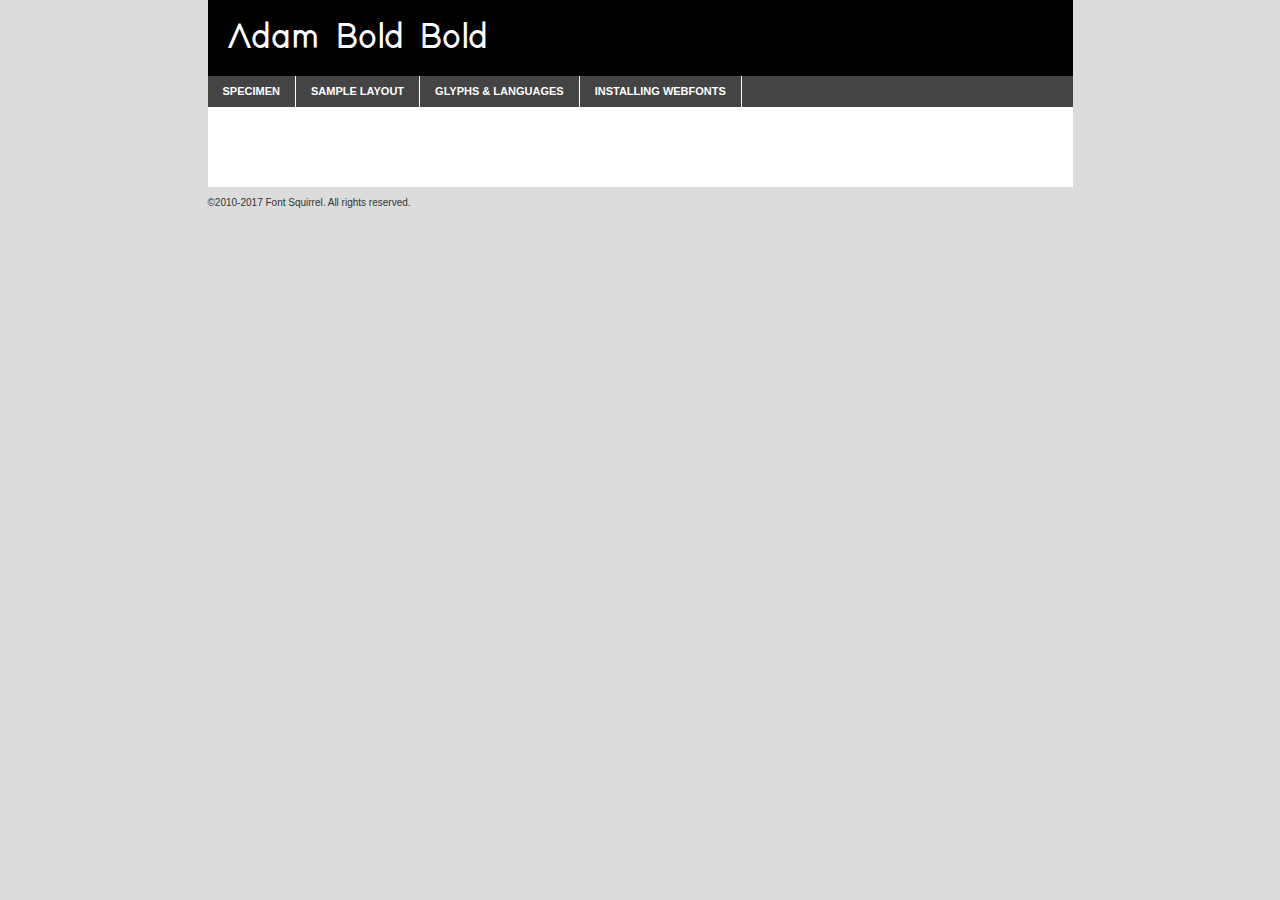
<file: fonts/adam-bold-demo.html>
<!DOCTYPE html PUBLIC "-//W3C//DTD XHTML 1.0 Transitional//EN"
	"http://www.w3.org/TR/xhtml1/DTD/xhtml1-transitional.dtd">

<html xmlns="http://www.w3.org/1999/xhtml" xml:lang="en" lang="en">
<head>
	<meta http-equiv="Content-Type" content="text/html; charset=utf-8" />
	<script src="http://ajax.googleapis.com/ajax/libs/jquery/1.7.2/jquery.min.js" type="text/javascript" charset="utf-8"></script>
	<script type="text/javascript">
	(function($){$.fn.easyTabs=function(option){var param=jQuery.extend({fadeSpeed:"fast",defaultContent:1,activeClass:'active'},option);$(this).each(function(){var thisId="#"+this.id;if(param.defaultContent==''){param.defaultContent=1;}
	if(typeof param.defaultContent=="number")
	{var defaultTab=$(thisId+" .tabs li:eq("+(param.defaultContent-1)+") a").attr('href').substr(1);}else{var defaultTab=param.defaultContent;}
	$(thisId+" .tabs li a").each(function(){var tabToHide=$(this).attr('href').substr(1);$("#"+tabToHide).addClass('easytabs-tab-content');});hideAll();changeContent(defaultTab);function hideAll(){$(thisId+" .easytabs-tab-content").hide();}
	function changeContent(tabId){hideAll();$(thisId+" .tabs li").removeClass(param.activeClass);$(thisId+" .tabs li a[href=#"+tabId+"]").closest('li').addClass(param.activeClass);if(param.fadeSpeed!="none")
	{$(thisId+" #"+tabId).fadeIn(param.fadeSpeed);}else{$(thisId+" #"+tabId).show();}}
	$(thisId+" .tabs li").click(function(){var tabId=$(this).find('a').attr('href').substr(1);changeContent(tabId);return false;});});}})(jQuery);
	</script>
	<link rel="stylesheet" href="specimen_files/specimen_stylesheet.css" type="text/css" charset="utf-8" />
	<link rel="stylesheet" href="stylesheet.css" type="text/css" charset="utf-8" />

	<style type="text/css">
					body{
				font-family: 'adam_boldbold';
							}
		</style>

	<title>Adam Bold Bold Specimen</title>
	
	
	<script type="text/javascript" charset="utf-8">
		$(document).ready(function() {
			$('#container').easyTabs({defaultContent:1});
		});
	</script>
</head>

<body>
<div id="container">
	<div id="header">
		Adam Bold Bold	</div>
	<ul class="tabs">
		<li><a href="#specimen">Specimen</a></li>
		<li><a href="#layout">Sample Layout</a></li>
				<li><a href="#glyphs">Glyphs &amp; Languages</a></li>
		<li><a href="#installing">Installing Webfonts</a></li>
		
	</ul>
	
	<div id="main_content">

		
			<div id="specimen">
		
				<div class="section">
					<div class="grid12 firstcol">
						<div class="huge">AaBb</div>
					</div>
				</div>
		
				<div class="section">
					<div class="glyph_range">A&#x200B;B&#x200b;C&#x200b;D&#x200b;E&#x200b;F&#x200b;G&#x200b;H&#x200b;I&#x200b;J&#x200b;K&#x200b;L&#x200b;M&#x200b;N&#x200b;O&#x200b;P&#x200b;Q&#x200b;R&#x200b;S&#x200b;T&#x200b;U&#x200b;V&#x200b;W&#x200b;X&#x200b;Y&#x200b;Z&#x200b;a&#x200b;b&#x200b;c&#x200b;d&#x200b;e&#x200b;f&#x200b;g&#x200b;h&#x200b;i&#x200b;j&#x200b;k&#x200b;l&#x200b;m&#x200b;n&#x200b;o&#x200b;p&#x200b;q&#x200b;r&#x200b;s&#x200b;t&#x200b;u&#x200b;v&#x200b;w&#x200b;x&#x200b;y&#x200b;z&#x200b;1&#x200b;2&#x200b;3&#x200b;4&#x200b;5&#x200b;6&#x200b;7&#x200b;8&#x200b;9&#x200b;0&#x200b;&amp;&#x200b;.&#x200b;,&#x200b;?&#x200b;!&#x200b;&#64;&#x200b;(&#x200b;)&#x200b;#&#x200b;$&#x200b;%&#x200b;*&#x200b;+&#x200b;-&#x200b;=&#x200b;:&#x200b;;</div>
				</div>
				<div class="section">
					<div class="grid12 firstcol">
						<table class="sample_table">
							<tr><td>10</td><td class="size10">abcdefghijklmnopqrstuvwxyzABCDEFGHIJKLMNOPQRSTUVWXYZ0123456789abcdefghijklmnopqrstuvwxyzABCDEFGHIJKLMNOPQRSTUVWXYZ0123456789abcdefghijklmnopqrstuvwxyzABCDEFGHIJKLMNOPQRSTUVWXYZ</td></tr>
							<tr><td>11</td><td class="size11">abcdefghijklmnopqrstuvwxyzABCDEFGHIJKLMNOPQRSTUVWXYZ0123456789abcdefghijklmnopqrstuvwxyzABCDEFGHIJKLMNOPQRSTUVWXYZ0123456789abcdefghijklmnopqrstuvwxyzABCDEFGHIJKLMNOPQRSTUVWXYZ</td></tr>
							<tr><td>12</td><td class="size12">abcdefghijklmnopqrstuvwxyzABCDEFGHIJKLMNOPQRSTUVWXYZ0123456789abcdefghijklmnopqrstuvwxyzABCDEFGHIJKLMNOPQRSTUVWXYZ0123456789abcdefghijklmnopqrstuvwxyzABCDEFGHIJKLMNOPQRSTUVWXYZ</td></tr>
							<tr><td>13</td><td class="size13">abcdefghijklmnopqrstuvwxyzABCDEFGHIJKLMNOPQRSTUVWXYZ0123456789abcdefghijklmnopqrstuvwxyzABCDEFGHIJKLMNOPQRSTUVWXYZ0123456789abcdefghijklmnopqrstuvwxyzABCDEFGHIJKLMNOPQRSTUVWXYZ</td></tr>
							<tr><td>14</td><td class="size14">abcdefghijklmnopqrstuvwxyzABCDEFGHIJKLMNOPQRSTUVWXYZ0123456789abcdefghijklmnopqrstuvwxyzABCDEFGHIJKLMNOPQRSTUVWXYZ0123456789abcdefghijklmnopqrstuvwxyzABCDEFGHIJKLMNOPQRSTUVWXYZ</td></tr>
							<tr><td>16</td><td class="size16">abcdefghijklmnopqrstuvwxyzABCDEFGHIJKLMNOPQRSTUVWXYZ0123456789abcdefghijklmnopqrstuvwxyzABCDEFGHIJKLMNOPQRSTUVWXYZ</td></tr>
							<tr><td>18</td><td class="size18">abcdefghijklmnopqrstuvwxyzABCDEFGHIJKLMNOPQRSTUVWXYZ0123456789abcdefghijklmnopqrstuvwxyzABCDEFGHIJKLMNOPQRSTUVWXYZ</td></tr>
							<tr><td>20</td><td class="size20">abcdefghijklmnopqrstuvwxyzABCDEFGHIJKLMNOPQRSTUVWXYZ0123456789abcdefghijklmnopqrstuvwxyzABCDEFGHIJKLMNOPQRSTUVWXYZ</td></tr>
							<tr><td>24</td><td class="size24">abcdefghijklmnopqrstuvwxyzABCDEFGHIJKLMNOPQRSTUVWXYZ0123456789abcdefghijklmnopqrstuvwxyzABCDEFGHIJKLMNOPQRSTUVWXYZ</td></tr>
							<tr><td>30</td><td class="size30">abcdefghijklmnopqrstuvwxyzABCDEFGHIJKLMNOPQRSTUVWXYZ0123456789abcdefghijklmnopqrstuvwxyzABCDEFGHIJKLMNOPQRSTUVWXYZ</td></tr>
							<tr><td>36</td><td class="size36">abcdefghijklmnopqrstuvwxyzABCDEFGHIJKLMNOPQRSTUVWXYZ0123456789abcdefghijklmnopqrstuvwxyzABCDEFGHIJKLMNOPQRSTUVWXYZ</td></tr>
							<tr><td>48</td><td class="size48">abcdefghijklmnopqrstuvwxyzABCDEFGHIJKLMNOPQRSTUVWXYZ0123456789abcdefghijklmnopqrstuvwxyzABCDEFGHIJKLMNOPQRSTUVWXYZ</td></tr>
							<tr><td>60</td><td class="size60">abcdefghijklmnopqrstuvwxyzABCDEFGHIJKLMNOPQRSTUVWXYZ0123456789abcdefghijklmnopqrstuvwxyzABCDEFGHIJKLMNOPQRSTUVWXYZ</td></tr>
							<tr><td>72</td><td class="size72">abcdefghijklmnopqrstuvwxyzABCDEFGHIJKLMNOPQRSTUVWXYZ0123456789abcdefghijklmnopqrstuvwxyzABCDEFGHIJKLMNOPQRSTUVWXYZ</td></tr>
							<tr><td>90</td><td class="size90">abcdefghijklmnopqrstuvwxyzABCDEFGHIJKLMNOPQRSTUVWXYZ0123456789abcdefghijklmnopqrstuvwxyzABCDEFGHIJKLMNOPQRSTUVWXYZ</td></tr>
						</table>
				
					</div>
			
				</div>
		
		
		
								<div class="section" id="bodycomparison">


										<div id="xheight">
				<div class="fontbody">&#x25FC;&#x25FC;&#x25FC;&#x25FC;&#x25FC;&#x25FC;&#x25FC;&#x25FC;&#x25FC;&#x25FC;&#x25FC;&#x25FC;&#x25FC;&#x25FC;&#x25FC;&#x25FC;&#x25FC;&#x25FC;&#x25FC;&#x25FC;&#x25FC;&#x25FC;&#x25FC;&#x25FC;&#x25FC;&#x25FC;&#x25FC;&#x25FC;&#x25FC;&#x25FC;&#x25FC;&#x25FC;&#x25FC;&#x25FC;&#x25FC;&#x25FC;&#x25FC;&#x25FC;&#x25FC;&#x25FC;&#x25FC;&#x25FC;&#x25FC;&#x25FC;&#x25FC;&#x25FC;&#x25FC;&#x25FC;&#x25FC;&#x25FC;&#x25FC;&#x25FC;&#x25FC;&#x25FC;&#x25FC;&#x25FC;&#x25FC;&#x25FC;&#x25FC;&#x25FC;&#x25FC;&#x25FC;&#x25FC;&#x25FC;&#x25FC;&#x25FC;&#x25FC;&#x25FC;&#x25FC;&#x25FC;&#x25FC;&#x25FC;&#x25FC;&#x25FC;&#x25FC;&#x25FC;&#x25FC;&#x25FC;&#x25FC;&#x25FC;&#x25FC;&#x25FC;&#x25FC;&#x25FC;&#x25FC;&#x25FC;&#x25FC;&#x25FC;&#x25FC;&#x25FC;&#x25FC;&#x25FC;&#x25FC;&#x25FC;&#x25FC;&#x25FC;&#x25FC;&#x25FC;&#x25FC;body</div><div class="arialbody">body</div><div class="verdanabody">body</div><div class="georgiabody">body</div></div>
										<div class="fontbody" style="z-index:1">
											body<span>Adam Bold Bold</span>
										</div>
										<div class="arialbody" style="z-index:1">
											body<span>Arial</span>
										</div>
										<div class="verdanabody" style="z-index:1">
											body<span>Verdana</span>
										</div>
										<div class="georgiabody" style="z-index:1">
											body<span>Georgia</span>
										</div>



								</div>
		
		
				<div class="section psample psample_row1" id="">
					
					<div class="grid2 firstcol">
						<p class="size10"><span>10.</span>Aenean lacinia bibendum nulla sed consectetur. Fusce dapibus, tellus ac cursus commodo, tortor mauris condimentum nibh, ut fermentum massa justo sit amet risus. Nullam id dolor id nibh ultricies vehicula ut id elit. Cum sociis natoque penatibus et magnis dis parturient montes, nascetur ridiculus mus. Nulla vitae elit libero, a pharetra augue.</p>
			
					</div>
					<div class="grid3">
						<p class="size11"><span>11.</span>Aenean lacinia bibendum nulla sed consectetur. Fusce dapibus, tellus ac cursus commodo, tortor mauris condimentum nibh, ut fermentum massa justo sit amet risus. Nullam id dolor id nibh ultricies vehicula ut id elit. Cum sociis natoque penatibus et magnis dis parturient montes, nascetur ridiculus mus. Nulla vitae elit libero, a pharetra augue.</p>
			
					</div>
					<div class="grid3">
						<p class="size12"><span>12.</span>Aenean lacinia bibendum nulla sed consectetur. Fusce dapibus, tellus ac cursus commodo, tortor mauris condimentum nibh, ut fermentum massa justo sit amet risus. Nullam id dolor id nibh ultricies vehicula ut id elit. Cum sociis natoque penatibus et magnis dis parturient montes, nascetur ridiculus mus. Nulla vitae elit libero, a pharetra augue.</p>
			
					</div>
					<div class="grid4">
						<p class="size13"><span>13.</span>Aenean lacinia bibendum nulla sed consectetur. Fusce dapibus, tellus ac cursus commodo, tortor mauris condimentum nibh, ut fermentum massa justo sit amet risus. Nullam id dolor id nibh ultricies vehicula ut id elit. Cum sociis natoque penatibus et magnis dis parturient montes, nascetur ridiculus mus. Nulla vitae elit libero, a pharetra augue.</p>
			
					</div>
					<div class="white_blend"></div>
					
				</div>
				<div class="section psample psample_row2" id="">
					<div class="grid3 firstcol">
						<p class="size14"><span>14.</span>Aenean lacinia bibendum nulla sed consectetur. Fusce dapibus, tellus ac cursus commodo, tortor mauris condimentum nibh, ut fermentum massa justo sit amet risus. Nullam id dolor id nibh ultricies vehicula ut id elit. Cum sociis natoque penatibus et magnis dis parturient montes, nascetur ridiculus mus. Nulla vitae elit libero, a pharetra augue.</p>
			
					</div>
					<div class="grid4">
						<p class="size16"><span>16.</span>Aenean lacinia bibendum nulla sed consectetur. Fusce dapibus, tellus ac cursus commodo, tortor mauris condimentum nibh, ut fermentum massa justo sit amet risus. Nullam id dolor id nibh ultricies vehicula ut id elit. Cum sociis natoque penatibus et magnis dis parturient montes, nascetur ridiculus mus. Nulla vitae elit libero, a pharetra augue.</p>
			
					</div>
					<div class="grid5">
						<p class="size18"><span>18.</span>Aenean lacinia bibendum nulla sed consectetur. Fusce dapibus, tellus ac cursus commodo, tortor mauris condimentum nibh, ut fermentum massa justo sit amet risus. Nullam id dolor id nibh ultricies vehicula ut id elit. Cum sociis natoque penatibus et magnis dis parturient montes, nascetur ridiculus mus. Nulla vitae elit libero, a pharetra augue.</p>
			
					</div>

					<div class="white_blend"></div>

				</div>
				
				<div class="section psample psample_row3" id="">
					<div class="grid5 firstcol">
						<p class="size20"><span>20.</span>Aenean lacinia bibendum nulla sed consectetur. Fusce dapibus, tellus ac cursus commodo, tortor mauris condimentum nibh, ut fermentum massa justo sit amet risus. Nullam id dolor id nibh ultricies vehicula ut id elit. Cum sociis natoque penatibus et magnis dis parturient montes, nascetur ridiculus mus. Nulla vitae elit libero, a pharetra augue.</p>
					</div>
					<div class="grid7">
						<p class="size24"><span>24.</span>Aenean lacinia bibendum nulla sed consectetur. Fusce dapibus, tellus ac cursus commodo, tortor mauris condimentum nibh, ut fermentum massa justo sit amet risus. Nullam id dolor id nibh ultricies vehicula ut id elit. Cum sociis natoque penatibus et magnis dis parturient montes, nascetur ridiculus mus. Nulla vitae elit libero, a pharetra augue.</p>
					</div>
					
					<div class="white_blend"></div>
					
				</div>
				
				<div class="section psample psample_row4" id="">
					<div class="grid12 firstcol">
						<p class="size30"><span>30.</span>Aenean lacinia bibendum nulla sed consectetur. Fusce dapibus, tellus ac cursus commodo, tortor mauris condimentum nibh, ut fermentum massa justo sit amet risus. Nullam id dolor id nibh ultricies vehicula ut id elit. Cum sociis natoque penatibus et magnis dis parturient montes, nascetur ridiculus mus. Nulla vitae elit libero, a pharetra augue.</p>
					</div>
					<div class="white_blend"></div>
					
				</div>
				
				
				
				<div class="section psample psample_row1 fullreverse">
					<div class="grid2 firstcol">
						<p class="size10"><span>10.</span>Aenean lacinia bibendum nulla sed consectetur. Fusce dapibus, tellus ac cursus commodo, tortor mauris condimentum nibh, ut fermentum massa justo sit amet risus. Nullam id dolor id nibh ultricies vehicula ut id elit. Cum sociis natoque penatibus et magnis dis parturient montes, nascetur ridiculus mus. Nulla vitae elit libero, a pharetra augue.</p>
			
					</div>
					<div class="grid3">
						<p class="size11"><span>11.</span>Aenean lacinia bibendum nulla sed consectetur. Fusce dapibus, tellus ac cursus commodo, tortor mauris condimentum nibh, ut fermentum massa justo sit amet risus. Nullam id dolor id nibh ultricies vehicula ut id elit. Cum sociis natoque penatibus et magnis dis parturient montes, nascetur ridiculus mus. Nulla vitae elit libero, a pharetra augue.</p>
			
					</div>
					<div class="grid3">
						<p class="size12"><span>12.</span>Aenean lacinia bibendum nulla sed consectetur. Fusce dapibus, tellus ac cursus commodo, tortor mauris condimentum nibh, ut fermentum massa justo sit amet risus. Nullam id dolor id nibh ultricies vehicula ut id elit. Cum sociis natoque penatibus et magnis dis parturient montes, nascetur ridiculus mus. Nulla vitae elit libero, a pharetra augue.</p>
			
					</div>
					<div class="grid4">
						<p class="size13"><span>13.</span>Aenean lacinia bibendum nulla sed consectetur. Fusce dapibus, tellus ac cursus commodo, tortor mauris condimentum nibh, ut fermentum massa justo sit amet risus. Nullam id dolor id nibh ultricies vehicula ut id elit. Cum sociis natoque penatibus et magnis dis parturient montes, nascetur ridiculus mus. Nulla vitae elit libero, a pharetra augue.</p>
			
					</div>
					<div class="black_blend"></div>
					
				</div>
				
				<div class="section psample psample_row2 fullreverse">
					<div class="grid3 firstcol">
						<p class="size14"><span>14.</span>Aenean lacinia bibendum nulla sed consectetur. Fusce dapibus, tellus ac cursus commodo, tortor mauris condimentum nibh, ut fermentum massa justo sit amet risus. Nullam id dolor id nibh ultricies vehicula ut id elit. Cum sociis natoque penatibus et magnis dis parturient montes, nascetur ridiculus mus. Nulla vitae elit libero, a pharetra augue.</p>
			
					</div>
					<div class="grid4">
						<p class="size16"><span>16.</span>Aenean lacinia bibendum nulla sed consectetur. Fusce dapibus, tellus ac cursus commodo, tortor mauris condimentum nibh, ut fermentum massa justo sit amet risus. Nullam id dolor id nibh ultricies vehicula ut id elit. Cum sociis natoque penatibus et magnis dis parturient montes, nascetur ridiculus mus. Nulla vitae elit libero, a pharetra augue.</p>
			
					</div>
					<div class="grid5">
						<p class="size18"><span>18.</span>Aenean lacinia bibendum nulla sed consectetur. Fusce dapibus, tellus ac cursus commodo, tortor mauris condimentum nibh, ut fermentum massa justo sit amet risus. Nullam id dolor id nibh ultricies vehicula ut id elit. Cum sociis natoque penatibus et magnis dis parturient montes, nascetur ridiculus mus. Nulla vitae elit libero, a pharetra augue.</p>
			
					</div>
					<div class="black_blend"></div>

				</div>
				
				<div class="section psample fullreverse psample_row3" id="">
					<div class="grid5 firstcol">
						<p class="size20"><span>20.</span>Aenean lacinia bibendum nulla sed consectetur. Fusce dapibus, tellus ac cursus commodo, tortor mauris condimentum nibh, ut fermentum massa justo sit amet risus. Nullam id dolor id nibh ultricies vehicula ut id elit. Cum sociis natoque penatibus et magnis dis parturient montes, nascetur ridiculus mus. Nulla vitae elit libero, a pharetra augue.</p>
					</div>
					<div class="grid7">
						<p class="size24"><span>24.</span>Aenean lacinia bibendum nulla sed consectetur. Fusce dapibus, tellus ac cursus commodo, tortor mauris condimentum nibh, ut fermentum massa justo sit amet risus. Nullam id dolor id nibh ultricies vehicula ut id elit. Cum sociis natoque penatibus et magnis dis parturient montes, nascetur ridiculus mus. Nulla vitae elit libero, a pharetra augue.</p>
					</div>
					
					<div class="black_blend"></div>
					
				</div>
				
				<div class="section psample fullreverse psample_row4" id="" style="border-bottom: 20px #000 solid;">
					<div class="grid12 firstcol">
						<p class="size30"><span>30.</span>Aenean lacinia bibendum nulla sed consectetur. Fusce dapibus, tellus ac cursus commodo, tortor mauris condimentum nibh, ut fermentum massa justo sit amet risus. Nullam id dolor id nibh ultricies vehicula ut id elit. Cum sociis natoque penatibus et magnis dis parturient montes, nascetur ridiculus mus. Nulla vitae elit libero, a pharetra augue.</p>
					</div>
					<div class="black_blend"></div>
					
				</div>
				
				
				
				
			</div>
			
			<div id="layout">
				
				<div class="section">
					
					<div class="grid12 firstcol">
						<h1>Lorem Ipsum Dolor</h1>
						<h2>Etiam porta sem malesuada magna mollis euismod</h2>
						
						<p class="byline">By <a href="#link">Aenean Lacinia</a></p>
					</div>
				</div>
				<div class="section">
					<div class="grid8 firstcol">
						<p class="large">Donec sed odio dui. Morbi leo risus, porta ac consectetur ac, vestibulum at eros. Fusce dapibus, tellus ac cursus commodo, tortor mauris condimentum nibh, ut fermentum massa justo sit amet risus. </p>

						
						<h3>Pellentesque ornare sem</h3>

						<p>Maecenas sed diam eget risus varius blandit sit amet non magna. Maecenas faucibus mollis interdum. Donec ullamcorper nulla non metus auctor fringilla. Nullam id dolor id nibh ultricies vehicula ut id elit. Nullam id dolor id nibh ultricies vehicula ut id elit. </p>

						<p>Aenean eu leo quam. Pellentesque ornare sem lacinia quam venenatis vestibulum. Lorem ipsum dolor sit amet, consectetur adipiscing elit. Cum sociis natoque penatibus et magnis dis parturient montes, nascetur ridiculus mus. </p>

						<p>Nulla vitae elit libero, a pharetra augue. Praesent commodo cursus magna, vel scelerisque nisl consectetur et. Aenean lacinia bibendum nulla sed consectetur. </p>

						<p>Nullam quis risus eget urna mollis ornare vel eu leo. Nullam quis risus eget urna mollis ornare vel eu leo. Maecenas sed diam eget risus varius blandit sit amet non magna. Donec ullamcorper nulla non metus auctor fringilla. </p>

						<h3>Cras mattis consectetur</h3>

						<p>Aenean eu leo quam. Pellentesque ornare sem lacinia quam venenatis vestibulum. Aenean lacinia bibendum nulla sed consectetur. Integer posuere erat a ante venenatis dapibus posuere velit aliquet. Cras mattis consectetur purus sit amet fermentum. </p>

						<p>Nullam id dolor id nibh ultricies vehicula ut id elit. Nullam quis risus eget urna mollis ornare vel eu leo. Cras mattis consectetur purus sit amet fermentum.</p>
					</div>
					
					<div class="grid4 sidebar">
						
						<div class="box reverse">
							<p class="last">Nullam quis risus eget urna mollis ornare vel eu leo. Donec ullamcorper nulla non metus auctor fringilla. Cras mattis consectetur purus sit amet fermentum. Sed posuere consectetur est at lobortis. Lorem ipsum dolor sit amet, consectetur adipiscing elit. </p>
						</div>
						
						<p class="caption">Maecenas sed diam eget risus varius.</p>

						<p>Vestibulum id ligula porta felis euismod semper. Integer posuere erat a ante venenatis dapibus posuere velit aliquet. Vestibulum id ligula porta felis euismod semper. Sed posuere consectetur est at lobortis. Maecenas sed diam eget risus varius blandit sit amet non magna. Fusce dapibus, tellus ac cursus commodo, tortor mauris condimentum nibh, ut fermentum massa justo sit amet risus. </p>

					

						<p>Duis mollis, est non commodo luctus, nisi erat porttitor ligula, eget lacinia odio sem nec elit. Aenean lacinia bibendum nulla sed consectetur. Vivamus sagittis lacus vel augue laoreet rutrum faucibus dolor auctor. Aenean lacinia bibendum nulla sed consectetur. Nullam quis risus eget urna mollis ornare vel eu leo. </p>

						<p>Praesent commodo cursus magna, vel scelerisque nisl consectetur et. Donec ullamcorper nulla non metus auctor fringilla. Maecenas faucibus mollis interdum. Fusce dapibus, tellus ac cursus commodo, tortor mauris condimentum nibh, ut fermentum massa justo sit amet risus. </p>

					</div>
				</div>
				
			</div>


			



		<div id="glyphs">
			<div class="section">
				<div class="grid12 firstcol">
			
				<h1>Language Support</h1>
				<p>The subset of Adam Bold Bold in this kit supports the following languages:<br />
			
					English, Arrernte, Bislama, Cebuano, Fijian, Gilbertese, Hmong, Ibanag, Iloko_ilokano, Interglossa_glosa, Interlingua, Lojban, Norfolk_pitcairnese, Oromo, Rotokas, Seychelles_creole, Shona, Somali, Southern_ndebele, Swahili, Swati_swazi, Tok_pisin, Warlpiri, Xhosa, Zulu, Latinbasic, Ubasic, Demo				</p>
				<h1>Glyph Chart</h1>
				<p>The subset of Adam Bold Bold in this kit includes all the glyphs listed below. Unicode entities are included above each glyph to help you insert individual characters into your layout.</p>
				<div id="glyph_chart">
			
																														 <div><p>&amp;#13;</p>&#13;</div>
																				 <div><p>&amp;#32;</p>&#32;</div>
																				 <div><p>&amp;#33;</p>&#33;</div>
																				 <div><p>&amp;#34;</p>&#34;</div>
																				 <div><p>&amp;#35;</p>&#35;</div>
																				 <div><p>&amp;#36;</p>&#36;</div>
																				 <div><p>&amp;#37;</p>&#37;</div>
																				 <div><p>&amp;#38;</p>&#38;</div>
																				 <div><p>&amp;#39;</p>&#39;</div>
																				 <div><p>&amp;#40;</p>&#40;</div>
																				 <div><p>&amp;#41;</p>&#41;</div>
																				 <div><p>&amp;#42;</p>&#42;</div>
																				 <div><p>&amp;#43;</p>&#43;</div>
																				 <div><p>&amp;#44;</p>&#44;</div>
																				 <div><p>&amp;#45;</p>&#45;</div>
																				 <div><p>&amp;#46;</p>&#46;</div>
																				 <div><p>&amp;#47;</p>&#47;</div>
																				 <div><p>&amp;#48;</p>&#48;</div>
																				 <div><p>&amp;#49;</p>&#49;</div>
																				 <div><p>&amp;#50;</p>&#50;</div>
																				 <div><p>&amp;#51;</p>&#51;</div>
																				 <div><p>&amp;#52;</p>&#52;</div>
																				 <div><p>&amp;#53;</p>&#53;</div>
																				 <div><p>&amp;#54;</p>&#54;</div>
																				 <div><p>&amp;#55;</p>&#55;</div>
																				 <div><p>&amp;#56;</p>&#56;</div>
																				 <div><p>&amp;#57;</p>&#57;</div>
																				 <div><p>&amp;#58;</p>&#58;</div>
																				 <div><p>&amp;#59;</p>&#59;</div>
																				 <div><p>&amp;#60;</p>&#60;</div>
																				 <div><p>&amp;#61;</p>&#61;</div>
																				 <div><p>&amp;#62;</p>&#62;</div>
																				 <div><p>&amp;#63;</p>&#63;</div>
																				 <div><p>&amp;#64;</p>&#64;</div>
																				 <div><p>&amp;#65;</p>&#65;</div>
																				 <div><p>&amp;#66;</p>&#66;</div>
																				 <div><p>&amp;#67;</p>&#67;</div>
																				 <div><p>&amp;#68;</p>&#68;</div>
																				 <div><p>&amp;#69;</p>&#69;</div>
																				 <div><p>&amp;#70;</p>&#70;</div>
																				 <div><p>&amp;#71;</p>&#71;</div>
																				 <div><p>&amp;#72;</p>&#72;</div>
																				 <div><p>&amp;#73;</p>&#73;</div>
																				 <div><p>&amp;#74;</p>&#74;</div>
																				 <div><p>&amp;#75;</p>&#75;</div>
																				 <div><p>&amp;#76;</p>&#76;</div>
																				 <div><p>&amp;#77;</p>&#77;</div>
																				 <div><p>&amp;#78;</p>&#78;</div>
																				 <div><p>&amp;#79;</p>&#79;</div>
																				 <div><p>&amp;#80;</p>&#80;</div>
																				 <div><p>&amp;#81;</p>&#81;</div>
																				 <div><p>&amp;#82;</p>&#82;</div>
																				 <div><p>&amp;#83;</p>&#83;</div>
																				 <div><p>&amp;#84;</p>&#84;</div>
																				 <div><p>&amp;#85;</p>&#85;</div>
																				 <div><p>&amp;#86;</p>&#86;</div>
																				 <div><p>&amp;#87;</p>&#87;</div>
																				 <div><p>&amp;#88;</p>&#88;</div>
																				 <div><p>&amp;#89;</p>&#89;</div>
																				 <div><p>&amp;#90;</p>&#90;</div>
																				 <div><p>&amp;#91;</p>&#91;</div>
																				 <div><p>&amp;#92;</p>&#92;</div>
																				 <div><p>&amp;#93;</p>&#93;</div>
																				 <div><p>&amp;#94;</p>&#94;</div>
																				 <div><p>&amp;#95;</p>&#95;</div>
																				 <div><p>&amp;#96;</p>&#96;</div>
																				 <div><p>&amp;#97;</p>&#97;</div>
																				 <div><p>&amp;#98;</p>&#98;</div>
																				 <div><p>&amp;#99;</p>&#99;</div>
																				 <div><p>&amp;#100;</p>&#100;</div>
																				 <div><p>&amp;#101;</p>&#101;</div>
																				 <div><p>&amp;#102;</p>&#102;</div>
																				 <div><p>&amp;#103;</p>&#103;</div>
																				 <div><p>&amp;#104;</p>&#104;</div>
																				 <div><p>&amp;#105;</p>&#105;</div>
																				 <div><p>&amp;#106;</p>&#106;</div>
																				 <div><p>&amp;#107;</p>&#107;</div>
																				 <div><p>&amp;#108;</p>&#108;</div>
																				 <div><p>&amp;#109;</p>&#109;</div>
																				 <div><p>&amp;#110;</p>&#110;</div>
																				 <div><p>&amp;#111;</p>&#111;</div>
																				 <div><p>&amp;#112;</p>&#112;</div>
																				 <div><p>&amp;#113;</p>&#113;</div>
																				 <div><p>&amp;#114;</p>&#114;</div>
																				 <div><p>&amp;#115;</p>&#115;</div>
																				 <div><p>&amp;#116;</p>&#116;</div>
																				 <div><p>&amp;#117;</p>&#117;</div>
																				 <div><p>&amp;#118;</p>&#118;</div>
																				 <div><p>&amp;#119;</p>&#119;</div>
																				 <div><p>&amp;#120;</p>&#120;</div>
																				 <div><p>&amp;#121;</p>&#121;</div>
																				 <div><p>&amp;#122;</p>&#122;</div>
																				 <div><p>&amp;#123;</p>&#123;</div>
																				 <div><p>&amp;#124;</p>&#124;</div>
																				 <div><p>&amp;#125;</p>&#125;</div>
																				 <div><p>&amp;#126;</p>&#126;</div>
																				 <div><p>&amp;#160;</p>&#160;</div>
																				 <div><p>&amp;#168;</p>&#168;</div>
																				 <div><p>&amp;#173;</p>&#173;</div>
																				 <div><p>&amp;#184;</p>&#184;</div>
																				 <div><p>&amp;#710;</p>&#710;</div>
																				 <div><p>&amp;#732;</p>&#732;</div>
																				 <div><p>&amp;#8192;</p>&#8192;</div>
																				 <div><p>&amp;#8193;</p>&#8193;</div>
																				 <div><p>&amp;#8194;</p>&#8194;</div>
																				 <div><p>&amp;#8195;</p>&#8195;</div>
																				 <div><p>&amp;#8196;</p>&#8196;</div>
																				 <div><p>&amp;#8197;</p>&#8197;</div>
																				 <div><p>&amp;#8198;</p>&#8198;</div>
																				 <div><p>&amp;#8199;</p>&#8199;</div>
																				 <div><p>&amp;#8200;</p>&#8200;</div>
																				 <div><p>&amp;#8201;</p>&#8201;</div>
																				 <div><p>&amp;#8202;</p>&#8202;</div>
																				 <div><p>&amp;#8208;</p>&#8208;</div>
																				 <div><p>&amp;#8209;</p>&#8209;</div>
																				 <div><p>&amp;#8210;</p>&#8210;</div>
																				 <div><p>&amp;#8211;</p>&#8211;</div>
																				 <div><p>&amp;#8212;</p>&#8212;</div>
																				 <div><p>&amp;#8239;</p>&#8239;</div>
																				 <div><p>&amp;#8287;</p>&#8287;</div>
																				 <div><p>&amp;#9724;</p>&#9724;</div>
																												</div>	
				</div>
		
		
			</div>
		</div>
		
		
		<div id="specs">
			
		</div>
	
		<div id="installing">
			<div class="section">
				<div class="grid7 firstcol">
					<h1>Installing Webfonts</h1>
					
					<p>Webfonts are supported by all major browser platforms but not all in the same way. There are currently four different font formats that must be included in order to target all browsers. This includes TTF, WOFF, EOT and SVG.</p>
					
					<h2>1. Upload your webfonts</h2>
					<p>You must upload your webfont kit to your website. They should be in or near the same directory as your CSS files.</p>
					
					<h2>2. Include the webfont stylesheet</h2>
					<p>A special CSS @font-face declaration helps the various browsers select the appropriate font it needs without causing you a bunch of headaches. Learn more about this syntax by reading the <a href="https://www.fontspring.com/blog/further-hardening-of-the-bulletproof-syntax">Fontspring blog post</a> about it. The code for it is as follows:</p>


<code>
@font-face{ 
	font-family: 'MyWebFont';
	src: url('WebFont.eot');
	src: url('WebFont.eot?#iefix') format('embedded-opentype'),
	     url('WebFont.woff') format('woff'),
	     url('WebFont.ttf') format('truetype'),
	     url('WebFont.svg#webfont') format('svg');
}
</code>

	<p>We've already gone ahead and generated the code for you. All you have to do is link to the stylesheet in your HTML, like this:</p>
	<code>&lt;link rel=&quot;stylesheet&quot; href=&quot;stylesheet.css&quot; type=&quot;text/css&quot; charset=&quot;utf-8&quot; /&gt;</code>

					<h2>3. Modify your own stylesheet</h2>
					<p>To take advantage of your new fonts, you must tell your stylesheet to use them. Look at the original @font-face declaration above and find the property called "font-family." The name linked there will be what you use to reference the font. Prepend that webfont name to the font stack in the "font-family" property, inside the selector you want to change. For example:</p>
<code>p { font-family: 'WebFont', Arial, sans-serif; }</code>

<h2>4. Test</h2>
<p>Getting webfonts to work cross-browser <em>can</em> be tricky. Use the information in the sidebar to help you if you find that fonts aren't loading in a particular browser.</p>
				</div>
				
				<div class="grid5 sidebar">
					<div class="box">
						<h2>Troubleshooting<br />Font-Face Problems</h2>
						<p>Having trouble getting your webfonts to load in your new website? Here are some tips to sort out what might be the problem.</p>

						<h3>Fonts not showing in any browser</h3>

						<p>This sounds like you need to work on the plumbing. You either did not upload the fonts to the correct directory, or you did not link the fonts properly in the CSS. If you've confirmed that all this is correct and you still have a problem, take a look at your .htaccess file and see if requests are getting intercepted.</p>

						<h3>Fonts not loading in iPhone or iPad</h3>

						<p>The most common problem here is that you are serving the fonts from an IIS server. IIS refuses to serve files that have unknown MIME types. If that is the case, you must set the MIME type for SVG to "image/svg+xml" in the server settings. Follow these instructions from Microsoft if you need help.</p>

						<h3>Fonts not loading in Firefox</h3>

						<p>The primary reason for this failure? You are still using a version Firefox older than 3.5. So upgrade already! If that isn't it, then you are very likely serving fonts from a different domain. Firefox requires that all font assets be served from the same domain. Lastly it is possible that you need to add WOFF to your list of MIME types (if you are serving via IIS.)</p>

						<h3>Fonts not loading in IE</h3>

						<p>Are you looking at Internet Explorer on an actual Windows machine or are you cheating by using a service like Adobe BrowserLab? Many of these screenshot services do not render @font-face for IE. Best to test it on a real machine.</p>

						<h3>Fonts not loading in IE9</h3>

						<p>IE9, like Firefox, requires that fonts be served from the same domain as the website. Make sure that is the case.</p>
					</div>
				</div>
			</div>
			
		</div>
	
	</div>
	<div id="footer">
		<p>&copy;2010-2017 Font Squirrel. All rights reserved.</p>
	</div>
</div>
</body>
</html>
</file>
<file: fonts/stylesheet.css>
/*! Generated by Font Squirrel (https://www.fontsquirrel.com) on September 13, 2021 */



@font-face {
    font-family: 'adam_boldbold';
    src: url('adam-bold-webfont.woff2') format('woff2'),
         url('adam-bold-webfont.woff') format('woff');
    font-weight: normal;
    font-style: normal;

}
</file>
<file: fonts/specimen_files/specimen_stylesheet.css>
@import url('grid_12-825-55-15.css');

/*  
	CSS Reset by Eric Meyer - Released under Public Domain
    http://meyerweb.com/eric/tools/css/reset/
*/
html, body, div, span, applet, object, iframe,
h1, h2, h3, h4, h5, h6, p, blockquote, pre,
a, abbr, acronym, address, big, cite, code,
del, dfn, em, font, img, ins, kbd, q, s, samp,
small, strike, strong, sub, sup, tt, var,
b, u, i, center, dl, dt, dd, ol, ul, li,
fieldset, form, label, legend, table, 
caption, tbody, tfoot, thead, tr, th, td 
                  {margin: 0;padding: 0;border: 0;outline: 0;
                  font-size: 100%;vertical-align: baseline;
                  background: transparent;}
body              {line-height: 1;}
ol, ul            {list-style: none;}
blockquote, q     {quotes: none;}
blockquote:before, blockquote:after,
q:before, q:after {content: '';	content: none;}
:focus            {outline: 0;}
ins               {text-decoration: none;}
del               {text-decoration: line-through;}
table             {border-collapse: collapse;border-spacing: 0;}




body {
	color: #000;
	background-color: #dcdcdc;
}

a {
	text-decoration: none;
	color: #1883ba;
}

h1{
	font-size: 32px;
	font-weight: normal;
	font-style: normal;
	margin-bottom: 18px;
}

h2{
	font-size: 18px;
}

#container {
	width: 865px;
	margin: 0px auto;
}


#header {
	padding: 20px;
	font-size: 36px;
	background-color: #000;
	color: #fff;
}

#header span {
	color: #666;
}
#main_content {
	background-color: #fff;
	padding: 60px 20px 20px;
}


#footer p {
	margin: 0;
	padding-top: 10px;
	padding-bottom: 50px;
	color: #333;
	font: 10px Arial, sans-serif;
}

.tabs {
	width: 100%;
	height: 31px;
	background-color: #444;
}
.tabs li {
	float:  left;
	margin: 0;
	overflow: hidden;
	background-color: #444;
}
.tabs li a {
	display: block;
	color: #fff;
	text-decoration: none;
	font: bold 11px/11px 'Arial';
	text-transform: uppercase;
	padding: 10px 15px;
	border-right: 1px solid #fff;
}

.tabs li a:hover {
		background-color: #00b3ff;

}

.tabs li.active a {
	color:  #000;
	background-color: #fff;
}



div.huge {
	
	font-size: 300px;
	line-height: 1em;
	padding: 0;
	letter-spacing: -.02em;
	overflow: hidden;
}
div.glyph_range {
	font-size: 72px;
	line-height: 1.1em;
}

.size10{ font-size: 10px; }
.size11{ font-size: 11px; }
.size12{ font-size: 12px; }
.size13{ font-size: 13px; }
.size14{ font-size: 14px; }
.size16{ font-size: 16px; }
.size18{ font-size: 18px; }
.size20{ font-size: 20px; }
.size24{ font-size: 24px; }
.size30{ font-size: 30px; }
.size36{ font-size: 36px; }
.size48{ font-size: 48px; }
.size60{ font-size: 60px; }
.size72{ font-size: 72px; }
.size90{ font-size: 90px; }


.psample_row1 {	height: 120px;}
.psample_row1 {	height: 120px;}
.psample_row2 {	height: 160px;}
.psample_row3 {	height: 160px;}
.psample_row4 {	height: 160px;}

.psample {
	overflow: hidden;
	position: relative;
}
.psample p {
	line-height: 1.3em;
	display: block;
	overflow: hidden;
	margin: 0;
}

.psample span {
	margin-right: .5em;
}

.white_blend {
	width: 100%;
	height: 61px;
	background-image: url([data-uri]);
	position: absolute;
	bottom: 0;
}
.black_blend {
	width: 100%;
	height: 61px;
	background-image: url([data-uri]);
	position: absolute;
	bottom: 0;
}
.fullreverse {
	background:  #000 !important;
	color:  #fff !important;
	margin-left: -20px;
	padding-left: 20px;
	margin-right: -20px;
	padding-right: 20px;
	padding: 20px;
	margin-bottom:0;
}


.sample_table td {
	padding-top: 3px;
	padding-bottom:5px;
	padding-left: 5px;
	vertical-align: middle;
	line-height: 1.2em;
}

.sample_table td:first-child {
	background-color: #eee;
	text-align: right;
	padding-right: 5px;
	padding-left: 0;
	padding: 5px;
	font: 11px/12px "Courier New", Courier, mono;
}

code {
	white-space: pre;
	background-color: #eee;
	display: block;
	padding: 10px;
	margin-bottom: 18px;
	overflow: auto;
}


.bottom,.last 	{margin-bottom:0 !important; padding-bottom:0 !important;}

.box  { 
  padding: 18px; 
  margin-bottom: 18px; 
  background: #eee; 
}

.reverse,.reversed { background:  #000 !important;color:  #fff !important; border: none !important;}

#bodycomparison {
	position: relative;
	overflow: hidden;
	font-size: 72px;
	height: 90px;
	white-space: nowrap;
}

#bodycomparison div{
	font-size: 72px;
	line-height: 90px;
	display: inline;
	margin: 0 15px 0 0;
	padding: 0;
}

#bodycomparison div span{
	font: 10px Arial;
	position: absolute;
	left: 0;
}
#xheight {
	float: none;
	position: absolute;
	color: #d9f3ff;
	font-size: 72px;
	line-height: 90px;
}

.fontbody {
 position: relative;
}
.arialbody{
	font-family: Arial;
	position: relative;
}
.verdanabody{
	font-family: Verdana;
	position: relative;
}
.georgiabody{
	font-family: Georgia;
	position: relative;
}

/* @group Layout page
 */

#layout h1 {
	font-size: 36px;
	line-height: 42px;
	font-weight: normal;
	font-style: normal;
}

#layout h2 {
	font-size: 24px;
	line-height: 23px;
	font-weight: normal;
	font-style: normal;
}

#layout h3 {
	font-size: 22px;
	line-height: 1.4em;
	margin-top: 1em;
	font-weight: normal;
	font-style: normal;
}


#layout p.byline {
	font-size: 12px;
	margin-top: 18px;
	line-height: 12px;
	margin-bottom: 0;
}
#layout p {
	font-size: 14px;
	line-height: 21px;
	margin-bottom: .5em;
}

#layout p.large{
	font-size: 18px;
	line-height: 26px;
}

#layout .sidebar p{
	font-size: 12px;
	line-height: 1.4em;
}

#layout p.caption {
	font-size: 10px;
	margin-top: -16px;
	margin-bottom: 18px;
}

/* @end */

/* @group Glyphs */

#glyph_chart div{
	background-color: #d9f3ff;
	color: black;
	float: left;
	font-size: 36px;
	height: 1.2em;
	line-height: 1.2em;
	margin-bottom: 1px;
	margin-right: 1px;
	text-align: center;
	width: 1.2em;
	position: relative;
	padding: .6em .2em .2em;
}

#glyph_chart div p {
	position: absolute;
	left: 0;
	top: 0;
	display: block;
	text-align: center;
	font: bold 9px Arial, sans-serif;
	background-color: #3a768f;
	width: 100%;
	color: #fff;
	padding: 2px 0;
}


#glyphs h1 {
	font-family: Arial, sans-serif;
}
/* @end */

/* @group Installing */

#installing {
	font: 13px Arial, sans-serif;
}

#installing p,
#glyphs p{
	line-height: 1.2em;
	margin-bottom: 18px;
	font: 13px Arial, sans-serif;
}



#installing h3{
	font-size: 15px;
	margin-top: 18px;
}

/* @end */

#rendering h1 {
	font-family: Arial, sans-serif;
}
.render_table td {
	font: 11px "Courier New", Courier, mono;
	vertical-align: middle;
}
</file>
